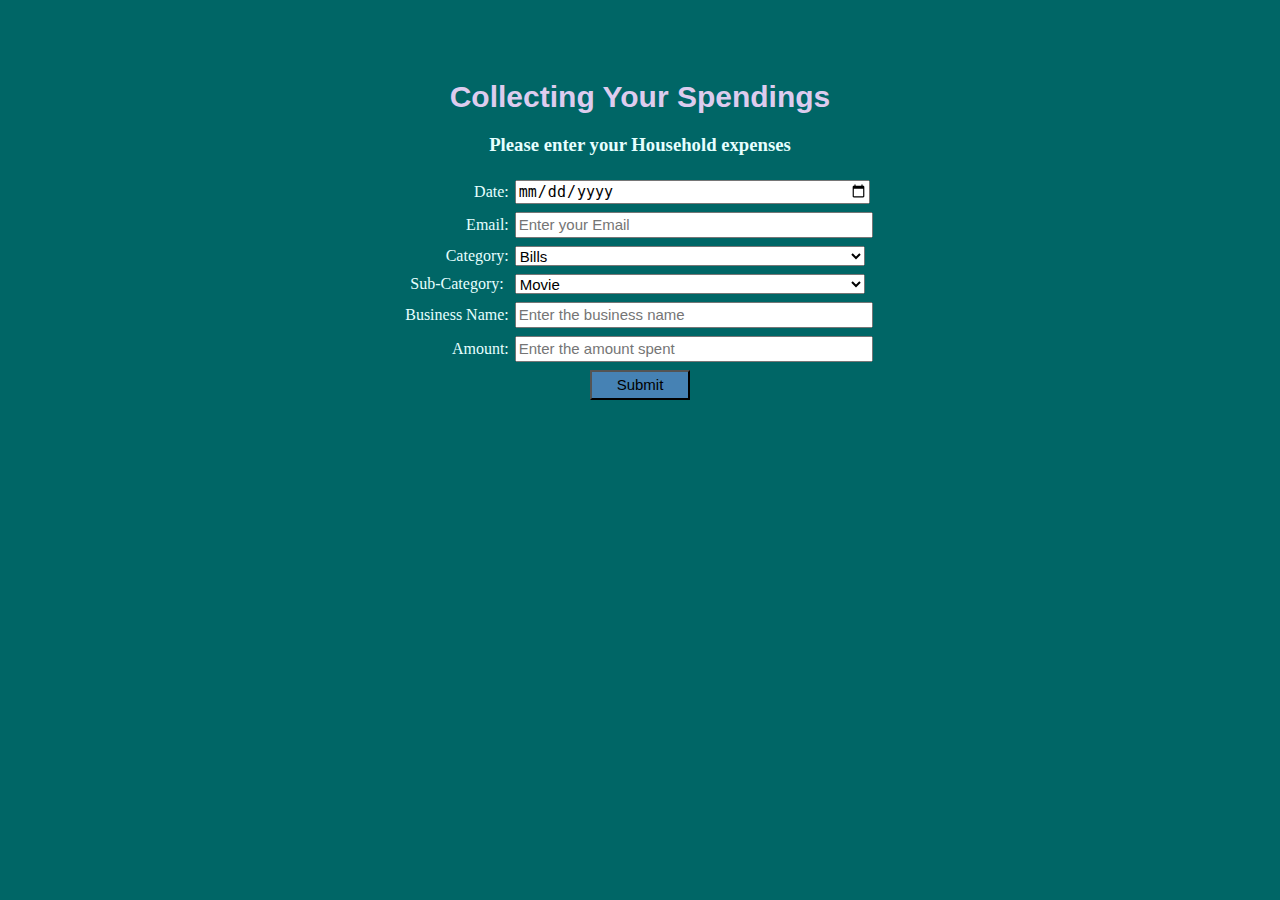
<file: templates/index.html>
<!DOCTYPE html>
<html lang="en">
<title>Household Expense Tracker</title>
<head>
    <meta charset="UTF-8">
    <link href="../static/main.css" rel="stylesheet">
</head>
<body>
 <div class="container">
    <h1>Collecting Your Spendings</h1>
    <h3>Please enter your Household expenses</h3>
    <form action="{{url_for('success')}}" method="post">
      <table align="center">
        <tr>
            <td align="right">Date:</td>
            <td align="left"><input  placeholder="Enter the transaction date" type="date" name="transaction_date" required>
        </tr>
        <tr>
            <td align="right">Email:</td>
            <td align="left"><input  placeholder="Enter your Email" type="text" name="email_address" required>
        </tr>
        <!--Category: <input placeholder="Enter the type of expense" type="text" name="expense_type" required> <br>-->
        <tr>
            <td align="right">Category:</td>
            <td align="left"><select name="expense_type" required>
                                <option value="Bills">Bills</option>
                                <option value="Groceries">Groceries</option>
                                <option value="Entertainment">Entertainment</option>
                             </select>
            </td>
        </tr>

        <!--Sub-Category: <input placeholder="Enter the sub category of expense" type="text" name="expense_sub_type"> <br> -->
        <tr>
            <td aign="right">Sub-Category:</td>
            <td align="left"><select name="expense_sub_type">
                               <option value="Electricity">Movie</option>
                               <option value="Water">Water</option>
                               <option value="Sewer">Sewer</option>
                               <option value="Internet">Internet</option>
                               <option value="Phone">Phone</option>
                               <option value="Movie">Movie</option>
                               <option value="Restaurant">Restaurant</option>
                               <option value="Amusement">Amusement</option>
                               <option value="Outdoor">Outdoor</option>
                             </select>
            </td>
        </tr>
        <tr>
            <td align="right">Business Name:</td>
            <td align="left"><input  placeholder="Enter the business name" type="text" name="business_nm">
        </tr>
        <tr>
            <td align="right">Amount:</td>
            <td align="left"><input placeholder="Enter the amount spent" type="number" step="any" name="amount_spent" required></td>
        </tr>
      </table>
        <button type="submit"> Submit </button>

    </form>
 <div>
</body>
</html>
</file>
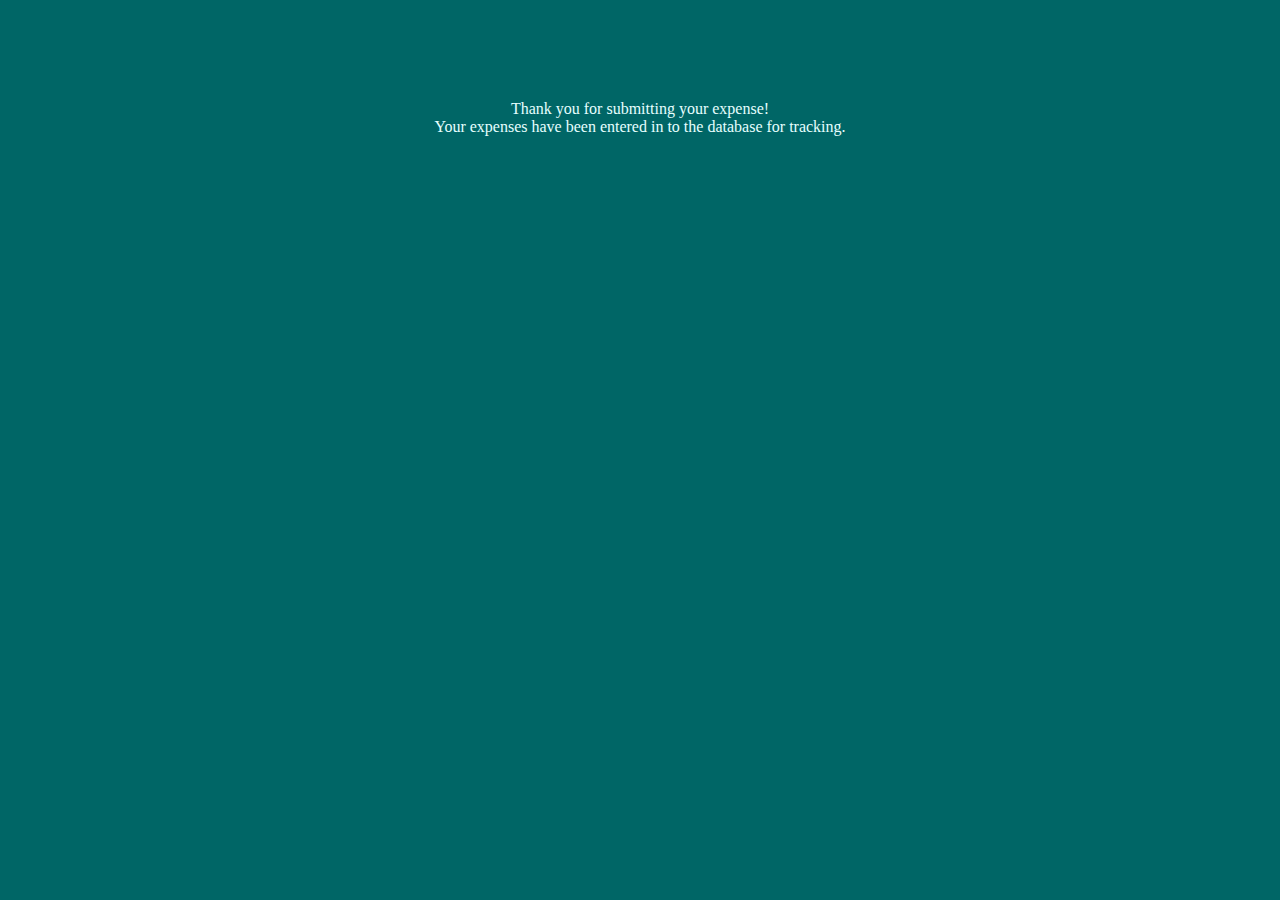
<file: templates/success.html>
<!DOCTYPE html>
<html lang="en">
<head>
    <meta charset="UTF-8">
    <title> Expense submit complete</title>
    <link href="../static/main.css" rel="stylesheet">
</head>
<body>
    <div class="container">
        <p> Thank you for submitting your expense!<br>
         Your expenses have been entered in to the database for tracking.</p>
    </div>
</body>
</html>
</file>
<file: static/main.css>
html,body{
margin: 0;
height: 100%;
}

.container h1{
font-family: Arial,sans-serif;
font-size: 30px;
color: #DDCCEE;
margin-top: 80px;
}

.container {
margin: 0 auto;
width: 100%;
height: 100%;
background-color: #006666;
color: #e6ffff;
overflow: hidden;
text-align: center;
}

.container input{
width: 350px;
height: 20px;
font-size: 15px;
margin: 2px
}

.container select{
width: 350px;
height: 20px;
font-size: 15px;
margin: 2px
}

.container button{
width: 100px;
height: 30px;
font-size: 15px;
align: center;
background-color: steelblue;
margin: 3px;
}

.container p{
margin: 100px;
}
</file>
